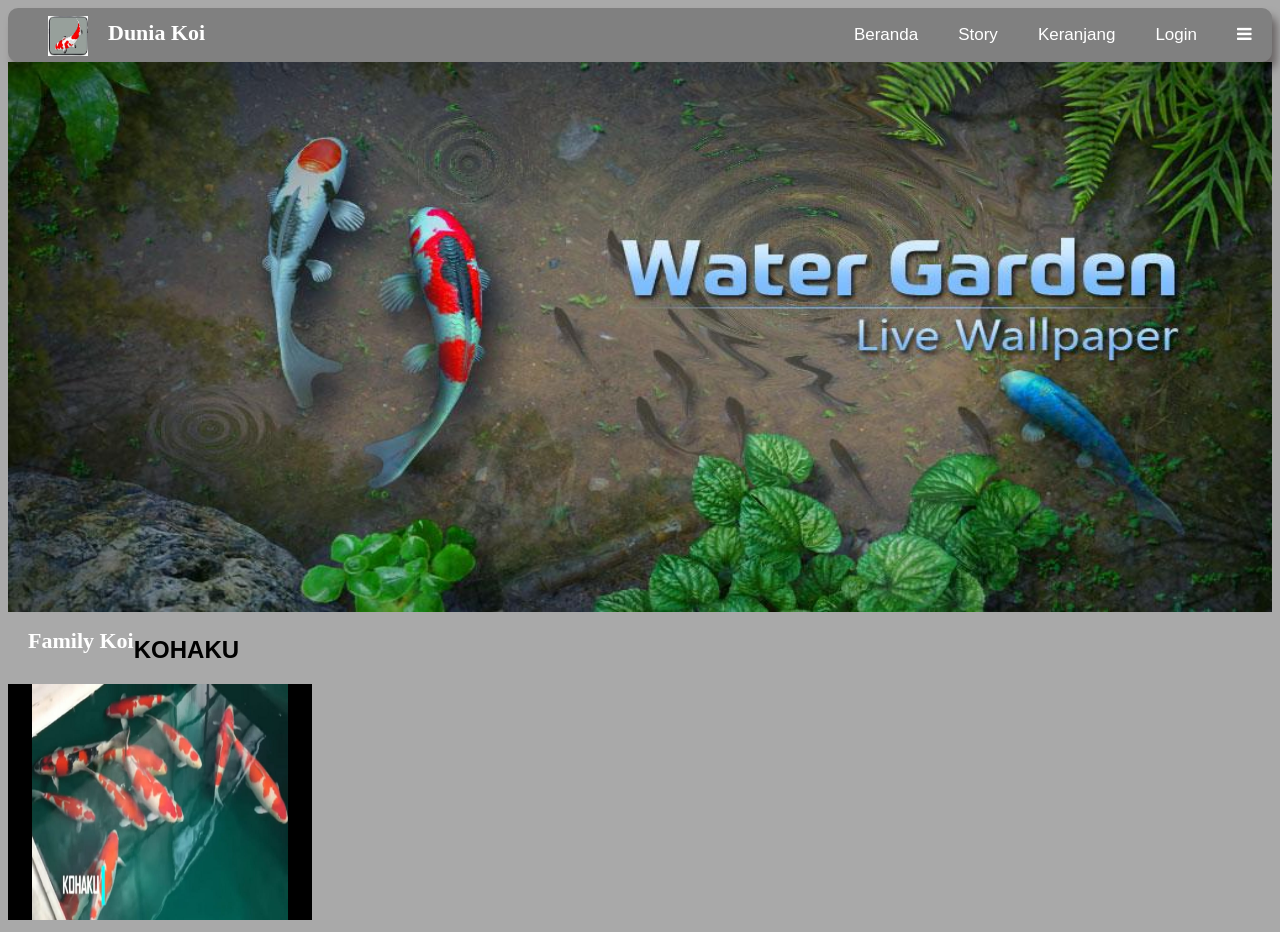
<file: index.html>
<!DOCTYPE html>
<html lang="en">
<head>
    <meta charset="UTF-8">
    <meta name="viewport" content="width=device-width, initial-scale=1.0">
    <title>Welcome</title>
    <link rel="stylesheet" href="https://cdnjs.cloudflare.com/ajax/libs/font-awesome/4.7.0/css/font-awesome.min.css">
    <link rel="stylesheet" href="style.css">
</head>
<body>
    <div class="container">
        <div class="navbar">
            <div class="navbar-menu">
                <img src="img/logo.jpg" class="logo-nav">
                <h3>Dunia Koi</h3>
                <a href="#" class="bars"><i class="fa fa-bars"></i></a>
                <a href="login.php">Login</a>
                <a href="#">Keranjang</a>
                <a href="#">Story</a>
                <a href="#">Beranda</a>
            </div>
        </div>

        <div class="image-contaier">
            <div class="label-image">
                <img src="img/wallpaper.jpg" class="image">
                <h3>Family Koi</h3>
            </div>
        </div>
    </div>

    <div class="container">            
        <h2>KOHAKU</h2>           
        <img src="img/KOHAKU.jpg" class="img-circle" alt="fish" width="304" height="236"> 
    </div>

</body>
</html>
</file>
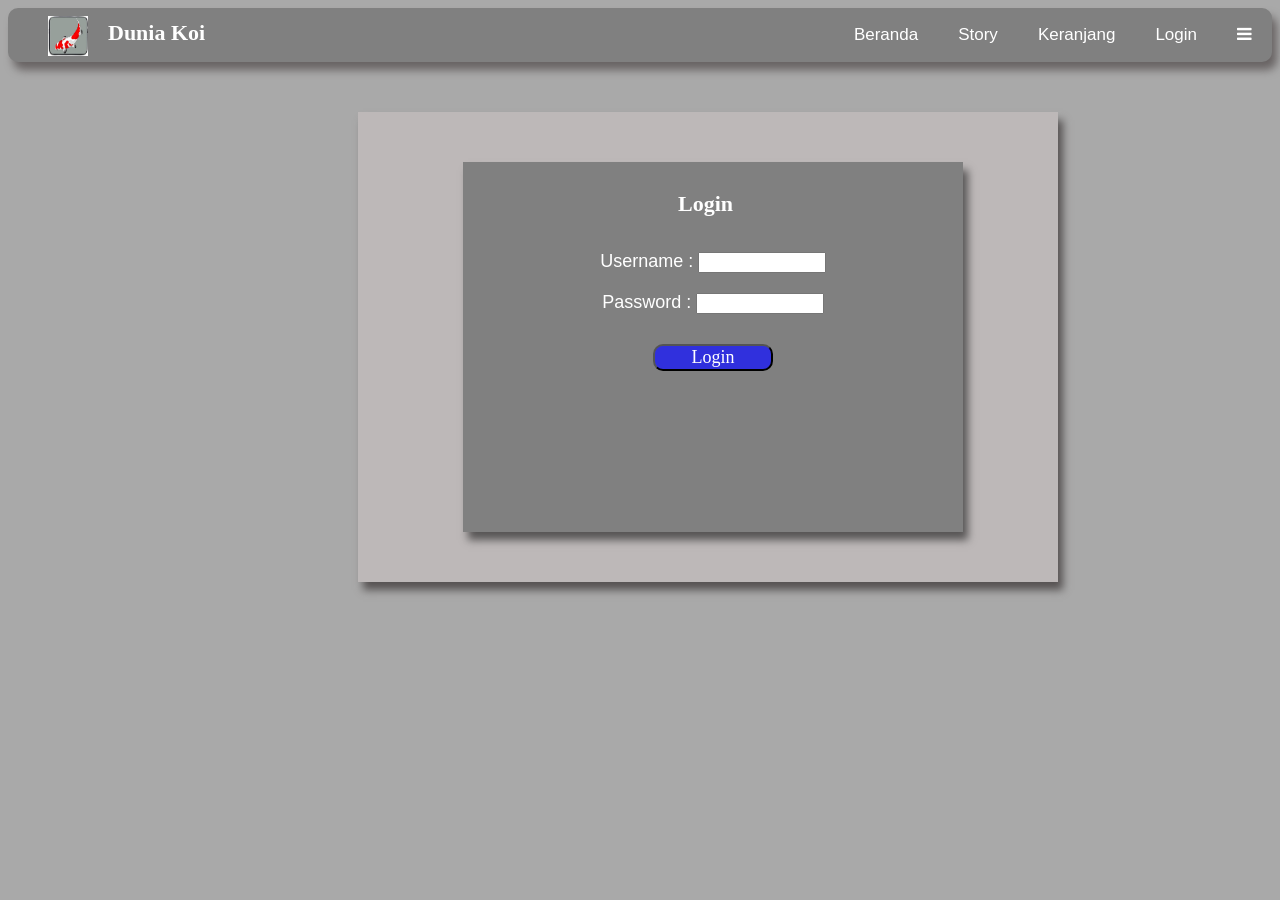
<file: login.html>
<!DOCTYPE html>
<html lang="en">
<head>
    <meta charset="UTF-8">
    <meta name="viewport" content="width=device-width, initial-scale=1.0">
    <title>Login</title>
    <link rel="stylesheet" href="https://cdnjs.cloudflare.com/ajax/libs/font-awesome/4.7.0/css/font-awesome.min.css">
    <link rel="stylesheet" href="style.css">
</head>
<body>
    <div class="container">
        <div class="navbar">
            <div class="navbar-menu">
                <img src="img/logo.jpg" class="logo-nav">
                <h3>Dunia Koi</h3>
                <a href="#" class="bars"><i class="fa fa-bars"></i></a>
                <a href="login.php">Login</a>
                <a href="#">Keranjang</a>
                <a href="#">Story</a>
                <a href="#">Beranda</a>
            </div>
        </div>

        <div class="container-login">
            <h3 class="login-label">Login</h3>
            <div class="form-login">
                <form action="db/koneksi.php" method="POST" class="form-container">
                    <label for="#" class="form-label">Username :</label>
                    <input type="text" name="username" class="form-input"><br>
                    
                    <label for="#" class="form-label">Password :</label>
                    <input type="password" name="password" class="form-input"><br>
                    <a href="#"><button class="btn-login" name="login">Login</button></a>
                </form>
            </div>
        </div>
    </div>
</body>
</html>
</file>
<file: style.css>
body{
    background-color: darkgrey;
    font-family: Arial, Helvetica, sans-serif;
}

.navbar-menu{
    overflow: hidden;
    background-color: grey;
    box-shadow: 5px 8px 9px rgb(105, 100, 100);
    border-radius: 10px;
}

.navbar-menu a{
    float: right;
    text-align: center;
    padding: 17px 20px;
    text-decoration: none;
    font-size: 17px;
    color: white;
}

.navbar-menu a:hover{
    background-color: rgb(174, 179, 179);
    border-radius: 10px;
}

.logo-nav{
    width: 40px;
    height: 40px;
    float: left;
    margin-left: 40px;
    padding-top: 8px;
}

h3{
    font-family: cursive;
    float: left;
    padding-left: 20px;
    margin-top: 12px;
    margin-bottom: 10px;
    font-size: 22px;
    color: white;
}

.navbar-menu .bars:hover{
    background-color: grey;
    color: darkgray;
}

.image{
    width: 100%;
    height: 550px;
    background-position: center;
    background-repeat: no-repeat;
    background-size: cover;
}

.label-image{
    color: darkgrey;
    text-align: center;
}

.form-login{
    background-color: rgb(189, 184, 184);
    width: 700px;
    margin-left: 350px;
    padding-top: 50px;
    margin-top: 50px;
    padding-bottom: 50px;
    box-shadow: 5px 8px 8px rgb(87, 83, 83);
}

.form-login .form-container{
    padding-top: 70px;
    background-color: grey;
    height: 300px;
    width: 500px;
    margin-left: 105px;
    text-align: center;
    box-shadow: 5px 8px 8px rgb(88, 86, 86);
}

.form-label{
    color: white;
    font-size: 18px;
    
}

.form-input{
    margin-top: 20px;
    width: 120px;
}

.login-label{
    margin-left: 650px;
    margin-top: 79px;
}

.btn-login{
    margin-top: 30px;
    width: 120px;
    background-color: rgb(48, 48, 221);
    box-shadow: none;
    border-radius: 10px;
    font-size: 18px;
    font-family: cursive;
    color: white;
}


.btn-login:hover{
    background-color: rgb(51, 70, 180);
}

.container-user{
    width: 1170px;
    background-color: rgb(192, 183, 183);
    padding-bottom: 470px;
    margin-left: 80px;
    margin-top: 30px;
    padding-top: 20px;
}

.table-user{
    color: white;
    border-collapse: collapse;
    width: 1000px;
    margin-left: 80px;
}

td, th{
    border: 1px solid black;
    text-align: center;
    padding: 0;
}

th{
    background-color: grey;
}

.btn-insert{
    float: right;
    margin-right: 90px;
    margin-top: 10px;
}
</file>
